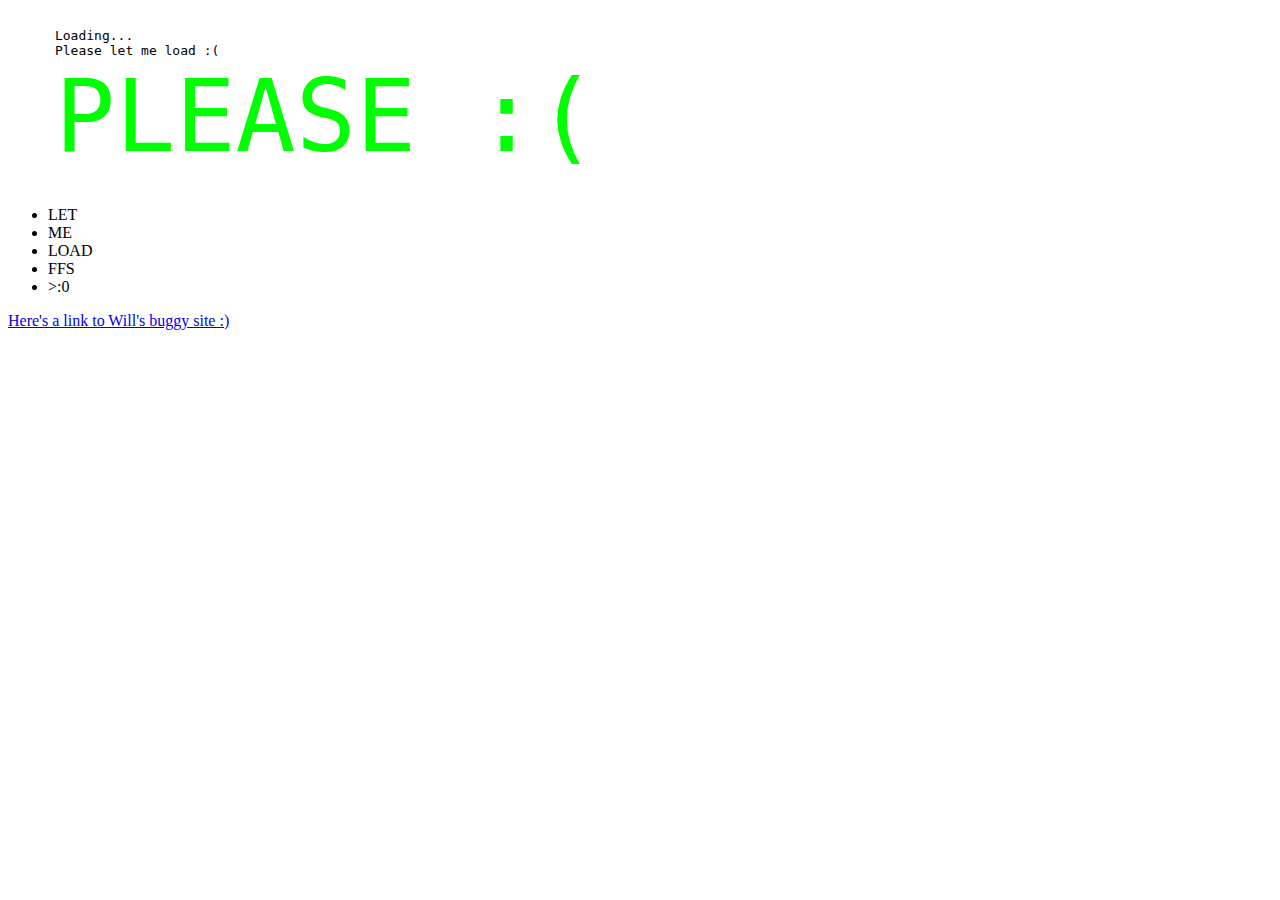
<file: index.html>
<!DOCTYPE html>
<html lang="en">
  <head>
    <meta content="Website being made by me :D">
    <meta charset="utf-8">
    
  </head>
  
  <body>
    <pre> 
      Loading...
      Please let me load :(
      <span style="color:#00FF00;font-size:100px;">PLEASE :(</span>
    </pre>
    <ul>
      <li>LET</li>
      <li>ME</li>
      <li>LOAD</li>
      <li>FFS</li>
      <li>>:0</li>
    </ul>
    <a href="https://tylrcarr.github.io/test-website/404.html">Here's a link to Will's buggy site :)</a>
  </body>
  





</html>
</file>
